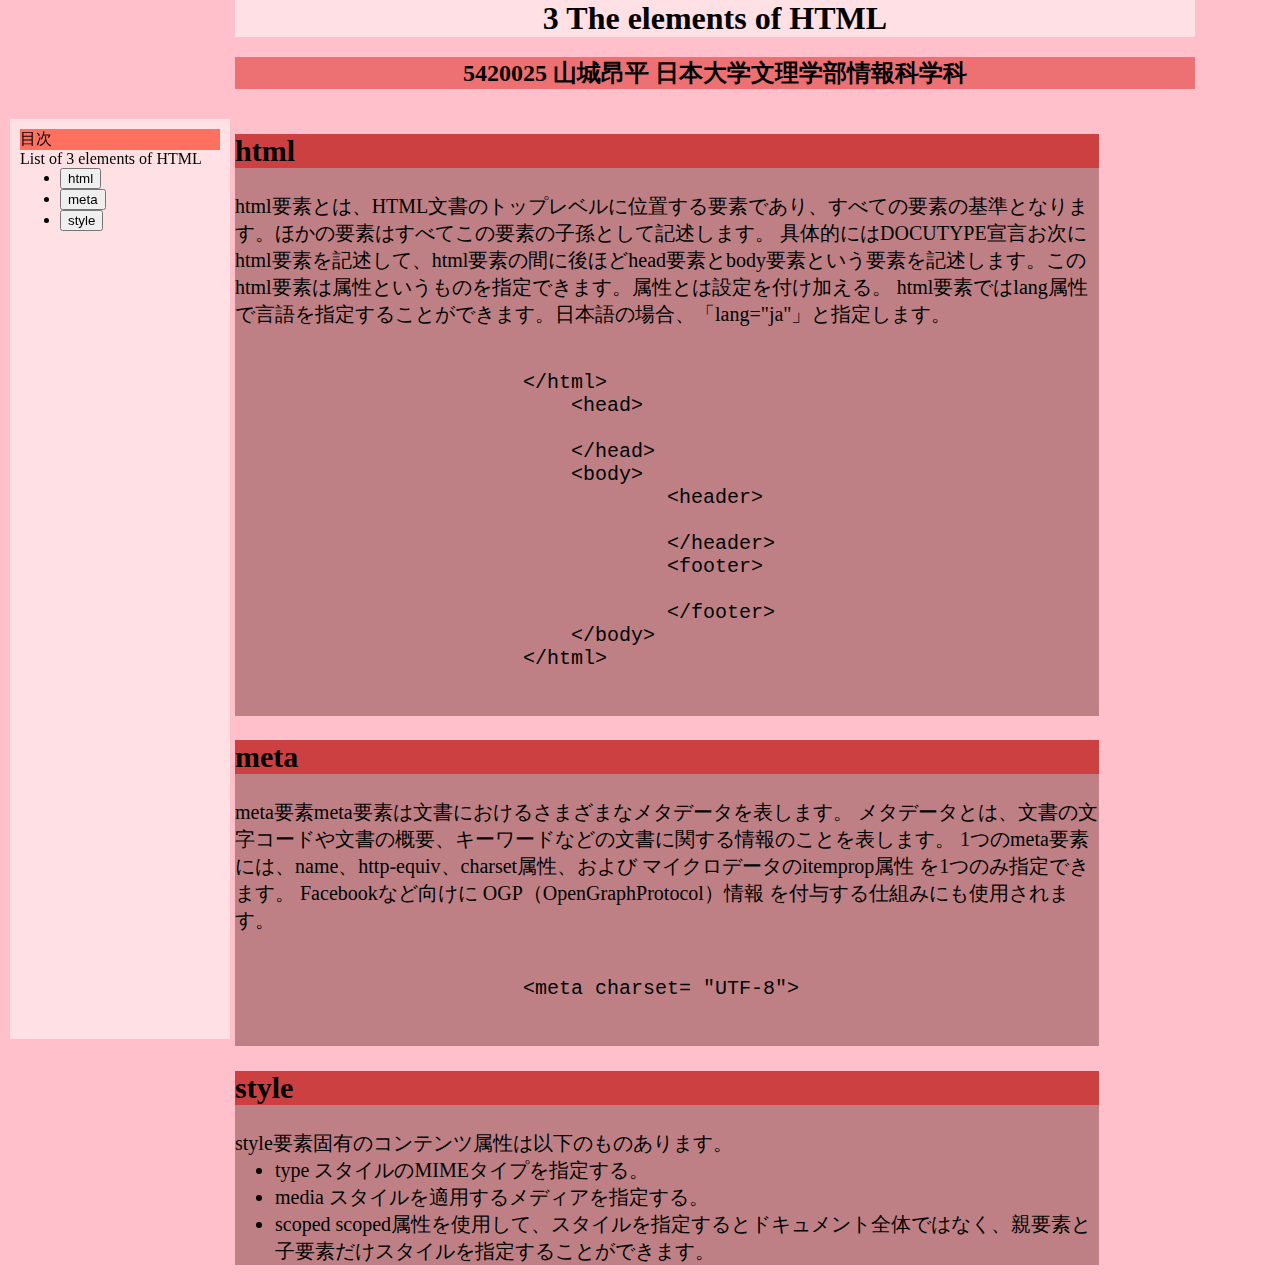
<file: index.html>
<!DOCTYPE html>
<html>
    <head>
        <meta charset= "UTF-8">
        <title>3 The  elements of HTML</title>
        <link rel   ="stylesheet" href="styles/style.css">
    </head>
    <body>
        <h1 class="title">3 The elements of HTML</h1>
        <div class="author">
            <h2>5420025 山城昂平 日本大学文理学部情報科学科</h2>
        </div>
        <div class="list"><p class="mokuji">目次</p>
            <p>List of 3 elements of HTML</p>
            <ul>
                <li><button class="htmlb" onclick="scrollToTop1()">html</button></li>
                
                <li><button id="metab" onclick="scrollToTop2()">meta</button></li>

                <li><button class="styleb"  onclick="scrollToTop3()">style</button></li>
            </ul>
        </div>
        <div class="concon">
            <div id="html" class="content">
                <h2>html</h2>
                <p>
                    html要素とは、HTML文書のトップレベルに位置する要素であり、すべての要素の基準となります。ほかの要素はすべてこの要素の子孫として記述します。
                    具体的にはDOCUTYPE宣言お次にhtml要素を記述して、html要素の間に後ほどhead要素とbody要素という要素を記述します。このhtml要素は属性というものを指定できます。属性とは設定を付け加える。
                    html要素ではlang属性で言語を指定することができます。日本語の場合、「lang="ja"」と指定します。
            
                <pre>
                    <code>
                        &lt;/html&gt;
                            &lt;head&gt;

                            &lt;/head&gt;
                            &lt;body&gt;
                                    &lt;header&gt;

                                    &lt;/header&gt;
                                    &lt;footer&gt;

                                    &lt;/footer&gt;
                            &lt;/body&gt;
                        &lt;/html&gt;
                    </code>
                </pre>
            </p>               
        </div>
        <div id="meta" class="content">
            <h2>meta</h2>
            <p>
                meta要素meta要素は文書におけるさまざまなメタデータを表します。
                メタデータとは、文書の文字コードや文書の概要、キーワードなどの文書に関する情報のことを表します。
                1つのmeta要素には、name、http-equiv、charset属性、および マイクロデータのitemprop属性 を1つのみ指定できます。
                Facebookなど向けに OGP（OpenGraphProtocol）情報 を付与する仕組みにも使用されます。
                <pre>
                    <code>
                        &lt;meta charset= "UTF-8"&gt;
                    </code>
                </pre>
            </p>
        </div>
        <div id="style" class="content">
            <h2>style</h2>
            <p>
                style要素固有のコンテンツ属性は以下のものあります。
                <ul>
                    <li>type  スタイルのMIMEタイプを指定する。</li>
                    <li>media  スタイルを適用するメディアを指定する。</li>
                    <li>scoped  scoped属性を使用して、スタイルを指定するとドキュメント全体ではなく、親要素と子要素だけスタイルを指定することができます。</li>
                </ul>
            </p>
        </div>
    </div>
    <script src="scripts/main.js"></script>
    </body>
</html>
</file>
<file: styles/style.css>
html{
    margin: 0%;
    min-height: 100%;
    width:75%;
    background-color: pink;
    /* background: linear-gradient(pink 0%,  white 100%); */
}
.title{
    background-color: rgba(255,255,255,0.5);
}
.mokuji{
    background-color: rgba(255, 34, 0, 0.584);
}

.con{
    display: flex;
   
}

.content{
    width: 90%;
    padding: 10px;
}

.concon{
    float: right;
}

.list{
    background-color: rgba(255,255,255,0.5);
    margin: 10px;
    padding: 10px;
    position: fixed;
    float: left;
    min-height: 10%;
    height: 100%;
    width:200px;
}

.author{
    text-align: center;
    position: relative;
    left: 235px;
    background-color: rgba(255,255,255,0.5);
}

#html{
    margin: 0%;
    padding: 0%;
    position: relative;
    left: 235px;
    font-size: 20px;
    background-color: rgba(128,64,64,0.5);
}


#meta{
    margin: 0%;
    padding: 0%;
    position: relative;
    left: 235px;
    font-size: 20px;
    background-color: rgba(128,64,64,0.5);
}

#style{
    margin: 0%;
    padding: 0%;
    position: relative;
    left: 235px;
    font-size: 20px;
    background-color: rgba(128,64,64,0.5);
}

body{
    padding-top: 0%;
    margin: 0%;
    min-height: 100%;

}

h1{
    position: relative;
    left: 235px;
    margin: 0%;
    text-align: center;
    background-color: white;
}

h2{
    background-color: rgba(220, 0, 0, 0.5);
}



p{
    padding: 0%;
    border: 0%;
    margin: 0%;

  

}
ul{
    margin: 0%;

}
</file>
